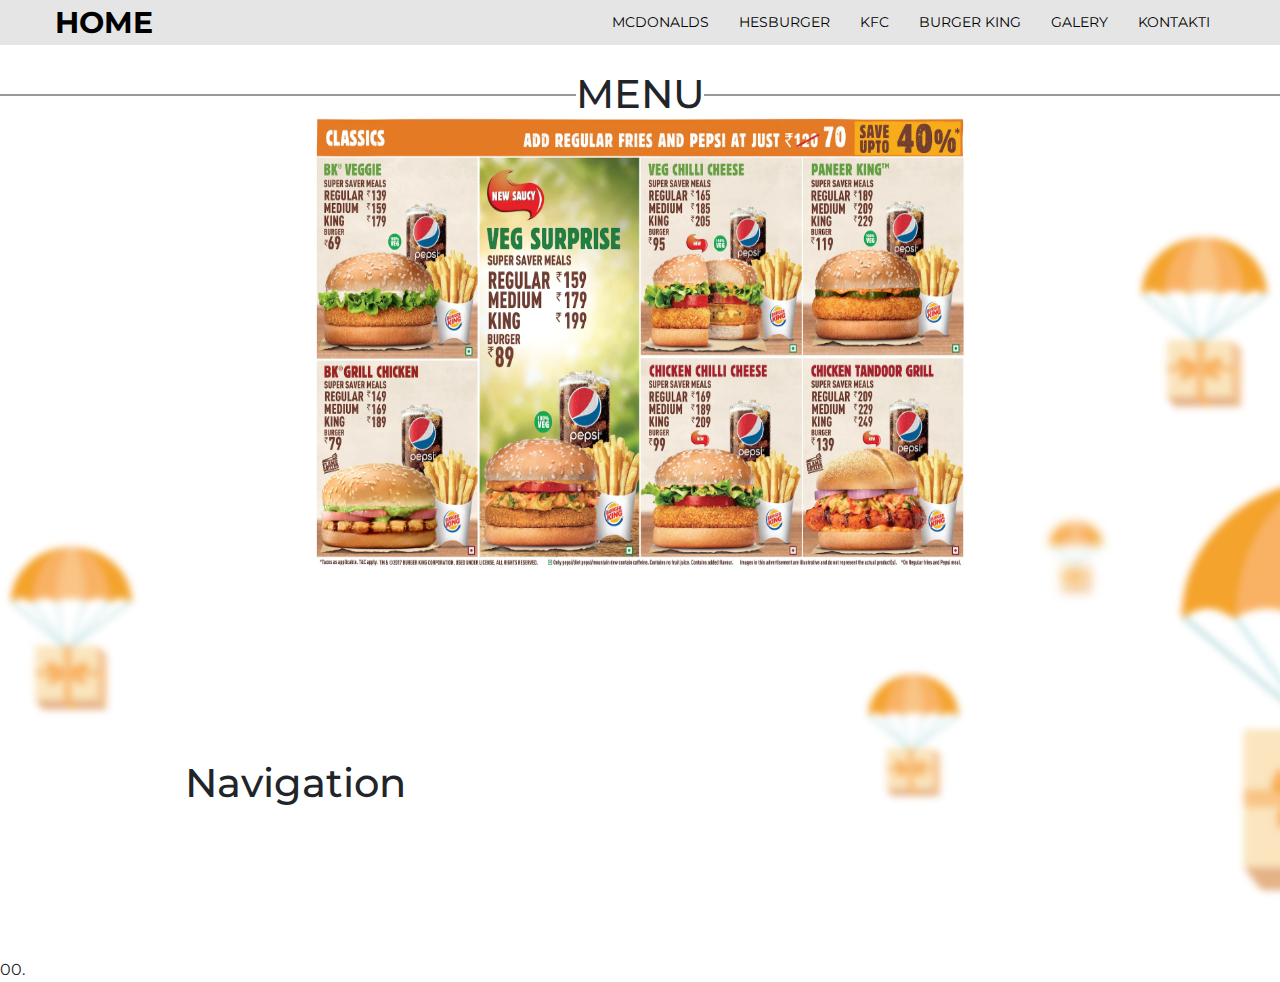
<file: BURGER KING.html>
<!DOCTYPE html>
<html lang="lv">
<html lang="en">
<head>
	<link rel="icon" type="image/png" href="galery/delivery_icon.png"/>
	<meta charset="UTF-8">
	<link rel="stylesheet" href="https://stackpath.bootstrapcdn.com/bootstrap/4.4.1/css/bootstrap.min.css" integrity="sha384-Vkoo8x4CGsO3+Hhxv8T/Q5PaXtkKtu6ug5TOeNV6gBiFeWPGFN9MuhOf23Q9Ifjh" crossorigin="anonymous">
	<link rel="stylesheet" href="css/style.css">
	<link href="https://fonts.googleapis.com/css?family=Montserrat:400,700&display=swap" rel="stylesheet">
	<title>BURGER KING</title>
</head>
<body>





<header class="header">
	<div class="container">
		<div class="header__in">
			<div class="header__logo">
				<a class="header__link" href="index.html">Home</a>
			</div>

			<nav class="nav">
				<a class="nav__link" href="McDonalds.html">McDonalds</a>
				<a class="nav__link" href="Hesburger.html">Hesburger</a>
				<a class="nav__link" href="KFC.html">KFC</a>
				<a class="nav__link" href="BURGER KING.html">BURGER KING</a>
				<a class="nav__link" href="Galery.html">Galery</a>
				<a class="nav__link" href="Kontakti.html">Kontakti</a>



			</nav>
		</div>


	</div>


</header>


<div class = "d">
	<div align="center" class="menu">
		<div class="line1"></div>
		<div class="line2"></div>
		<h1 align="center">MENU</h1>
		<img src = "galery/4.jpg"/ width="650" height="450">
	</div>
</div>
<div class="navigation">
	<h1 class="navig">Navigation</h1>
	<iframe src="https://www.google.com/maps/embed?pb=!1m18!1m12!1m3!1d49248.54807518582!2d24.14646577409063!3d56.94025336011505!2m3!1f0!2f0!3f0!3m2!1i1024!2i768!4f13.1!3m3!1m2!1s0x46eecfcdb9ff600d%3A0x8bac33a8a24c9163!2z0KHRgtGA0LjRgiDQsdGD0YDQs9C10YA!5e0!3m2!1sru!2slv!4v1574722956406!5m2!1sru!2slv" width="500" height="350" frameborder="0" style="border:0;" allowfullscreen=""></iframe>

</div>


</body>
</html>
00.
</file>
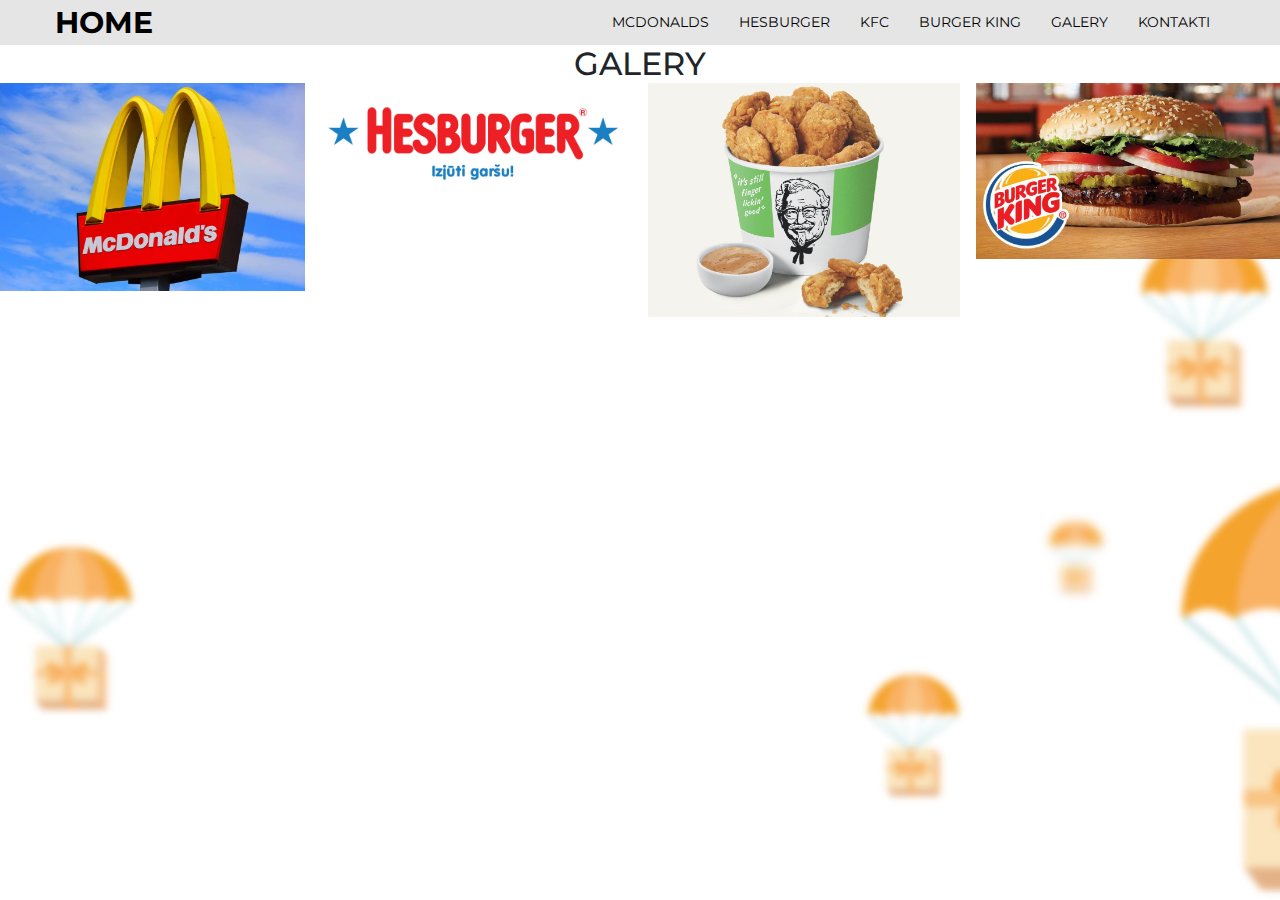
<file: Galery.html>
<!DOCTYPE html>
<html lang="lv">
<html lang="en">
<head>
  <link rel="icon" type="image/png" href="galery/delivery_icon.png"/>
  <meta charset="UTF-8">
  <link rel="stylesheet" href="https://stackpath.bootstrapcdn.com/bootstrap/4.4.1/css/bootstrap.min.css" integrity="sha384-Vkoo8x4CGsO3+Hhxv8T/Q5PaXtkKtu6ug5TOeNV6gBiFeWPGFN9MuhOf23Q9Ifjh" crossorigin="anonymous">
  <link rel="stylesheet" href="css/style.css">
  <link href="https://fonts.googleapis.com/css?family=Montserrat:400,700&display=swap" rel="stylesheet">
  <title>GALERY</title>
<script>
function openModal() {
  document.getElementById("myModal").style.display = "block";
}

function closeModal() {
  document.getElementById("myModal").style.display = "none";
}

var slideIndex = 1;
showSlides(slideIndex);

function plusSlides(n) {
  showSlides(slideIndex += n);
}

function currentSlide(n) {
  showSlides(slideIndex = n);
}

function showSlides(n) {
  var i;
  var slides = document.getElementsByClassName("mySlides");
  var dots = document.getElementsByClassName("demo");
  var captionText = document.getElementById("caption");
  if (n > slides.length) {slideIndex = 1}
  if (n < 1) {slideIndex = slides.length}
  for (i = 0; i < slides.length; i++) {
      slides[i].style.display = "none";
  }
  for (i = 0; i < dots.length; i++) {
      dots[i].className = dots[i].className.replace(" active", "");
  }
  slides[slideIndex-1].style.display = "block";
  dots[slideIndex-1].className += " active";
  captionText.innerHTML = dots[slideIndex-1].alt;
}
</script>

</head>
<body>
  
<header class="header">
  <div class="container">
    <div class="header__in">
      <div class="header__logo">
        <a class="header__link" href="index.html">Home</a>
      </div>
      <nav class="nav">
        <a class="nav__link" href="McDonalds.html">McDonalds</a>
        <a class="nav__link" href="Hesburger.html">Hesburger</a>
        <a class="nav__link" href="KFC.html">KFC</a>
        <a class="nav__link" href="BURGER KING.html">BURGER KING</a>
        <a class="nav__link" href="Galery.html">Galery</a>
        <a class="nav__link" href="Kontakti.html">Kontakti</a>

      </nav>
    </div>
  </div>
</header>


<div class="Light_box">
  <h2 style="text-align:center">Galery</h2>
</div>

<div class="row">
  <div class="column">
    <img src="galery/McDonalds.jpg" style="width:100%" onclick="openModal();currentSlide(1)" class="hover-shadow cursor">
  </div>
  <div class="column">
    <img src="galery/hesburger_logo.jpg" style="width:100%" onclick="openModal();currentSlide(2)" class="hover-shadow cursor">
  </div>
  <div class="column">
    <img src="galery/KFC.jpg" style="width:100%" onclick="openModal();currentSlide(3)" class="hover-shadow cursor">
  </div>
  <div class="column">
    <img src="galery/BURGER KING.jpg" style="width:100%" onclick="openModal();currentSlide(4)" class="hover-shadow cursor">
  </div>
</div>

<div id="myModal" class="modal">
  <span class="close cursor" onclick="closeModal()">&times;</span>
  <div class="modal-content">

    <div class="mySlides">
      <div class="numbertext">1 / 4</div>
      <img src="galery/McDonalds.jpg" style="width:100%">
    </div>

    <div class="mySlides">
      <div class="numbertext">2 / 4</div>
      <img src="galery/hesburger_logo.jpg" style="width:100%">
    </div>

    <div class="mySlides">
      <div class="numbertext">3 / 4</div>
      <img src="galery/KFC.jpg" style="width:100%">
    </div>
    
    <div class="mySlides">
      <div class="numbertext">4 / 4</div>
      <img src="galery/BURGER KING.jpg" style="width:100%">
    </div>
    
    <a class="prev" onclick="plusSlides(-1)">&#10094;</a>
    <a class="next" onclick="plusSlides(1)">&#10095;</a>

    <div class="caption-container">
      <p id="caption"></p>
    </div>


    <div class="column">
      <img class="demo cursor" src="galery/McDonalds.jpg" style="width:100%" onclick="currentSlide(1)" alt="McDonalds">
    </div>
    <div class="column">
      <img class="demo cursor" src="galery/hesburger_logo.jpg" style="width:100%" onclick="currentSlide(2)" alt="Hesburger">
    </div>
    <div class="column">
      <img class="demo cursor" src="galery/KFC.jpg" style="width:100%" onclick="currentSlide(3)" alt="KFC">
    </div>
    <div class="column">
      <img class="demo cursor" src="galery/BURGER KING.jpg" style="width:100%" onclick="currentSlide(4)" alt="BURGER KING">
    </div>
  </div>
</div>

</body>
</html>
</file>
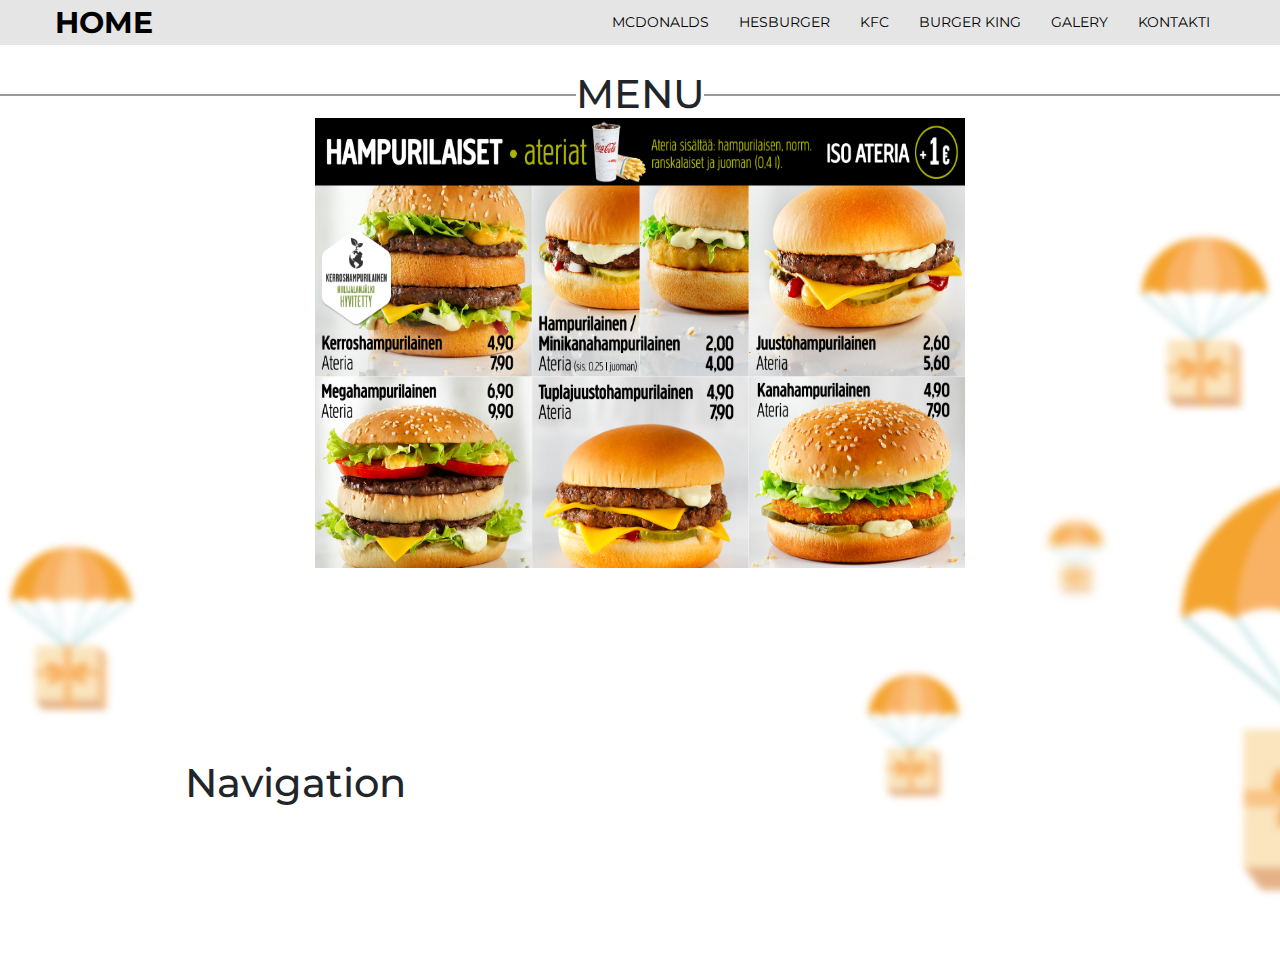
<file: Hesburger.html>
<!DOCTYPE html>
<html lang="lv">
<html lang="en">
<head>
	<link rel="icon" type="image/png" href="galery/delivery_icon.png"/>
	<meta charset="UTF-8">
	<link rel="stylesheet" href="https://stackpath.bootstrapcdn.com/bootstrap/4.4.1/css/bootstrap.min.css" integrity="sha384-Vkoo8x4CGsO3+Hhxv8T/Q5PaXtkKtu6ug5TOeNV6gBiFeWPGFN9MuhOf23Q9Ifjh" crossorigin="anonymous">
	<link rel="stylesheet" href="css/style.css">
	<link href="https://fonts.googleapis.com/css?family=Montserrat:400,700&display=swap" rel="stylesheet">
	<title>HESBURGER</title>
</head>
<body>





<header class="header">
	<div class="container">
		<div class="header__in">
			<div class="header__logo">
				<a class="header__link" href="index.html">Home</a>
			</div>

			<nav class="nav">
				<a class="nav__link" href="McDonalds.html">McDonalds</a>
				<a class="nav__link" href="Hesburger.html">Hesburger</a>
				<a class="nav__link" href="KFC.html">KFC</a>
				<a class="nav__link" href="BURGER KING.html">BURGER KING</a>
				<a class="nav__link" href="Galery.html">Galery</a>
				<a class="nav__link" href="Kontakti.html">Kontakti</a>


			</nav>
		</div>


	</div>


</header>


<div class = "d">
	<div align="center" class="menu">
		<div class="line1"></div>
		<div class="line2"></div>
		<h1 align="center">MENU</h1>
		<img src = "galery/2.jpg"/ width="650" height="450">
	</div>
</div>
<div class="navigation">
	<h1 class="navig">Navigation</h1>
	<iframe src="https://www.google.com/maps/embed?pb=!1m18!1m12!1m3!1d2175.0228422756927!2d24.114874916123522!3d56.9655412052735!2m3!1f0!2f0!3f0!3m2!1i1024!2i768!4f13.1!3m3!1m2!1s0x46eecfc7f75799bb%3A0x359dbc7d75e78f44!2sHesburger!5e0!3m2!1sru!2slv!4v1574722455959!5m2!1sru!2slv" width="500" height="350" frameborder="0" style="border:0;" allowfullscreen=""></iframe>

</div>


</body>
</html>
</file>
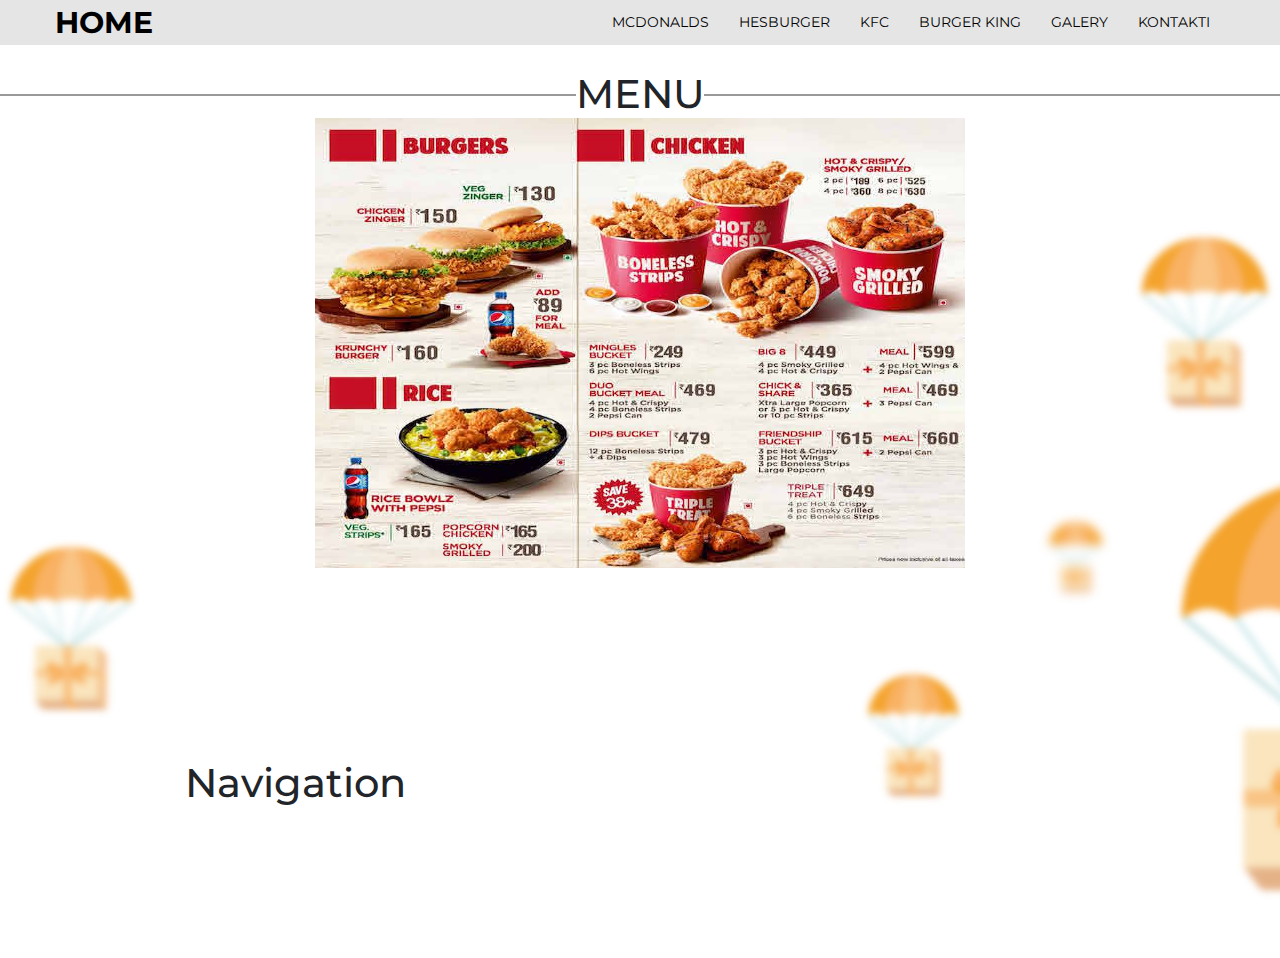
<file: KFC.html>
<!DOCTYPE html>
<html lang="lv">
<html lang="en">
<head>
	<link rel="icon" type="image/png" href="galery/delivery_icon.png"/>
	<meta charset="UTF-8">
	<link rel="stylesheet" href="https://stackpath.bootstrapcdn.com/bootstrap/4.4.1/css/bootstrap.min.css" integrity="sha384-Vkoo8x4CGsO3+Hhxv8T/Q5PaXtkKtu6ug5TOeNV6gBiFeWPGFN9MuhOf23Q9Ifjh" crossorigin="anonymous">
	<link rel="stylesheet" href="css/style.css">
	<link href="https://fonts.googleapis.com/css?family=Montserrat:400,700&display=swap" rel="stylesheet">
	<title>KFC</title>
</head>
<body>




<header class="header">
	<div class="container">
		<div class="header__in">
			<div class="header__logo">
				<a class="header__link" href="index.html">Home</a>
			</div>

			<nav class="nav">
				<a class="nav__link" href="McDonalds.html">McDonalds</a>
				<a class="nav__link" href="Hesburger.html">Hesburger</a>
				<a class="nav__link" href="KFC.html">KFC</a>
				<a class="nav__link" href="BURGER KING.html">BURGER KING</a>
				<a class="nav__link" href="Galery.html">Galery</a>
				<a class="nav__link" href="Kontakti.html">Kontakti</a>



			</nav>
		</div>


	</div>


</header>


<div class = "d">
	<div align="center" class="menu">
		<div class="line1"></div>
		<div class="line2"></div>
		<h1 align="center">MENU</h1>
		<img src = "galery/3.jpg"/ width="650" height="450">
	</div>
</div>
<div class="navigation">
	<h1 class="navig">Navigation</h1>
	<iframe src="https://www.google.com/maps/embed?pb=!1m18!1m12!1m3!1d2176.0851842291427!2d24.11061041612296!3d56.947341806696414!2m3!1f0!2f0!3f0!3m2!1i1024!2i768!4f13.1!3m3!1m2!1s0x46eecfd417be5f83%3A0x2bcbf51d04e9c2ed!2sKFC!5e0!3m2!1sru!2slv!4v1574722733028!5m2!1sru!2slv" width="500" height="350" frameborder="0" style="border:0;" allowfullscreen=""></iframe>

</div>


</body>
</html>
</file>
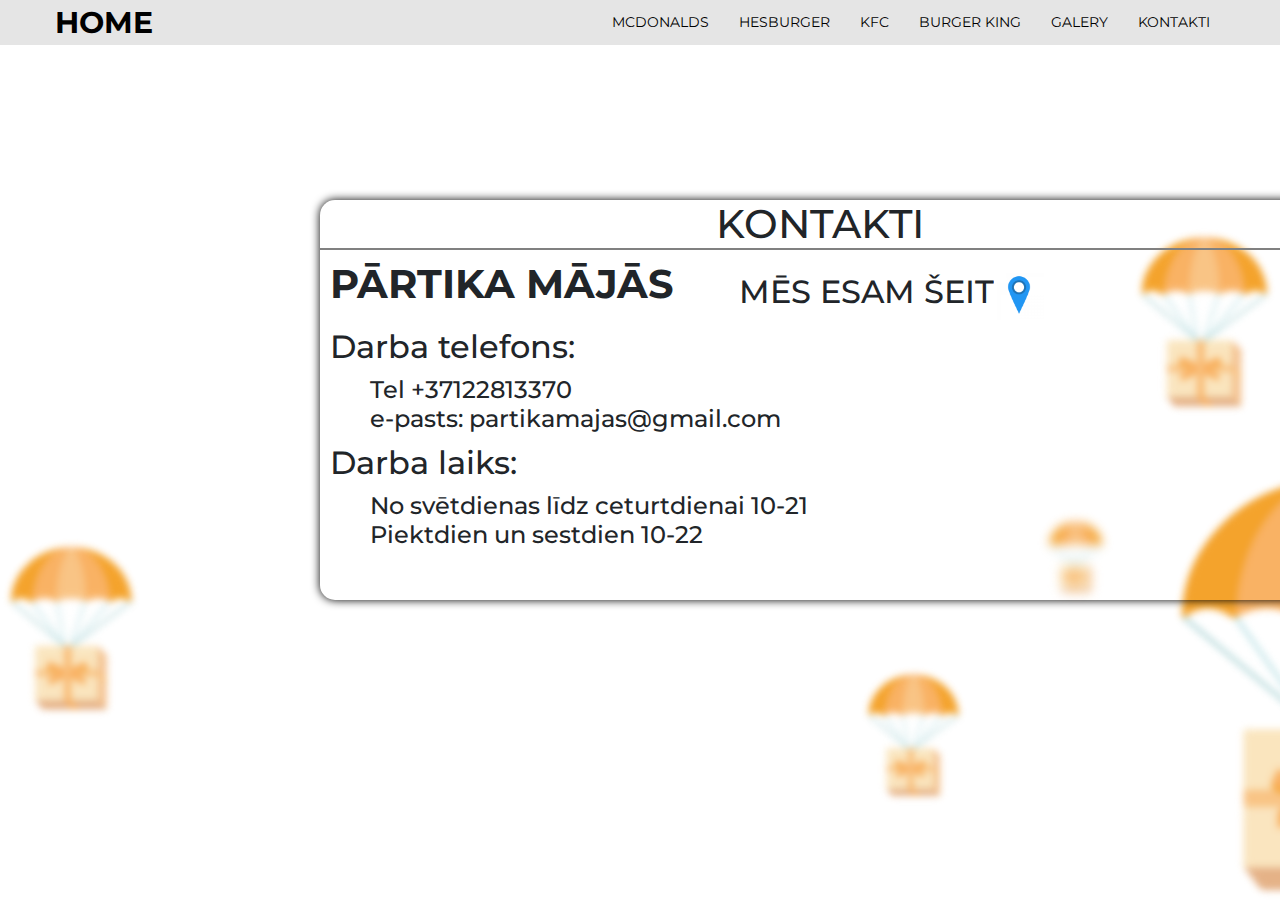
<file: Kontakti.html>
<!DOCTYPE html>
<html lang="lv">
<html lang="en">
<head>
  <link rel="icon" type="image/png" href="galery/delivery_icon.png"/>
  <meta charset="UTF-8">
  <link rel="stylesheet" href="https://stackpath.bootstrapcdn.com/bootstrap/4.4.1/css/bootstrap.min.css" integrity="sha384-Vkoo8x4CGsO3+Hhxv8T/Q5PaXtkKtu6ug5TOeNV6gBiFeWPGFN9MuhOf23Q9Ifjh" crossorigin="anonymous">
  <link rel="stylesheet" href="css/style.css">
  <link href="https://fonts.googleapis.com/css?family=Montserrat:400,700&display=swap" rel="stylesheet">
  <title>KONTAKTI</title>
</head>
<body>

<header class="header">
  <div class="container">
    <div class="header__in">
      <div class="header__logo">
        <a class="header__link" href="index.html">Home</a>
      </div>
      <nav class="nav">
        <a class="nav__link" href="McDonalds.html">McDonalds</a>
        <a class="nav__link" href="Hesburger.html">Hesburger</a>
        <a class="nav__link" href="KFC.html">KFC</a>
        <a class="nav__link" href="BURGER KING.html">BURGER KING</a>
        <a class="nav__link" href="Galery.html">Galery</a>
        <a class="nav__link" href="Kontakti.html">Kontakti</a>

      </nav>
    </div>
  </div>
</header>

<div class="block"><h1 align="center" style="text-transform: uppercase;">Kontakti</h1>
  <div class="block__line"></div>
  <div class="raksturojums">
    <div class="were_we">
      <h2 align="center">MĒS ESAM ŠEIT<img src="galery/marker.jpg" width="50" height="50"></h2>
      <iframe src="https://www.google.com/maps/embed?pb=!1m18!1m12!1m3!1d34801.77444996352!2d24.19049698096853!3d56.96403274311969!2m3!1f0!2f0!3f0!3m2!1i1024!2i768!4f13.1!3m3!1m2!1s0x0%3A0xc8fb1f01ca0c94ef!2sRegus%20-%20Riga%2C%20Terbatas%20Latvian!5e0!3m2!1sru!2slv!4v1576450221493!5m2!1sru!2slv" width="400" height="250" frameborder="0" style="border:0;" allowfullscreen=""></iframe>
    </div>
    <h1 style="padding: 10px;"><b>PĀRTIKA MĀJĀS</b></h1>
    <h2 aligin="left" style=" padding: 10px;">Darba telefons:</h2>
    <h4 style="margin-left: 50px;">Tel +37122813370</h4>
    <h4 style="margin-left: 50px;">e-pasts: partikamajas@gmail.com</h4>
    <h2 style="padding: 10px;">Darba laiks:</h2>
    <h4 style="margin-left: 50px;">No svētdienas līdz ceturtdienai 10-21</h4>
    <h4 style="margin-left: 50px;">Piektdien un sestdien 10-22</h4>
</div>
</div>


</body>
</html>
</file>
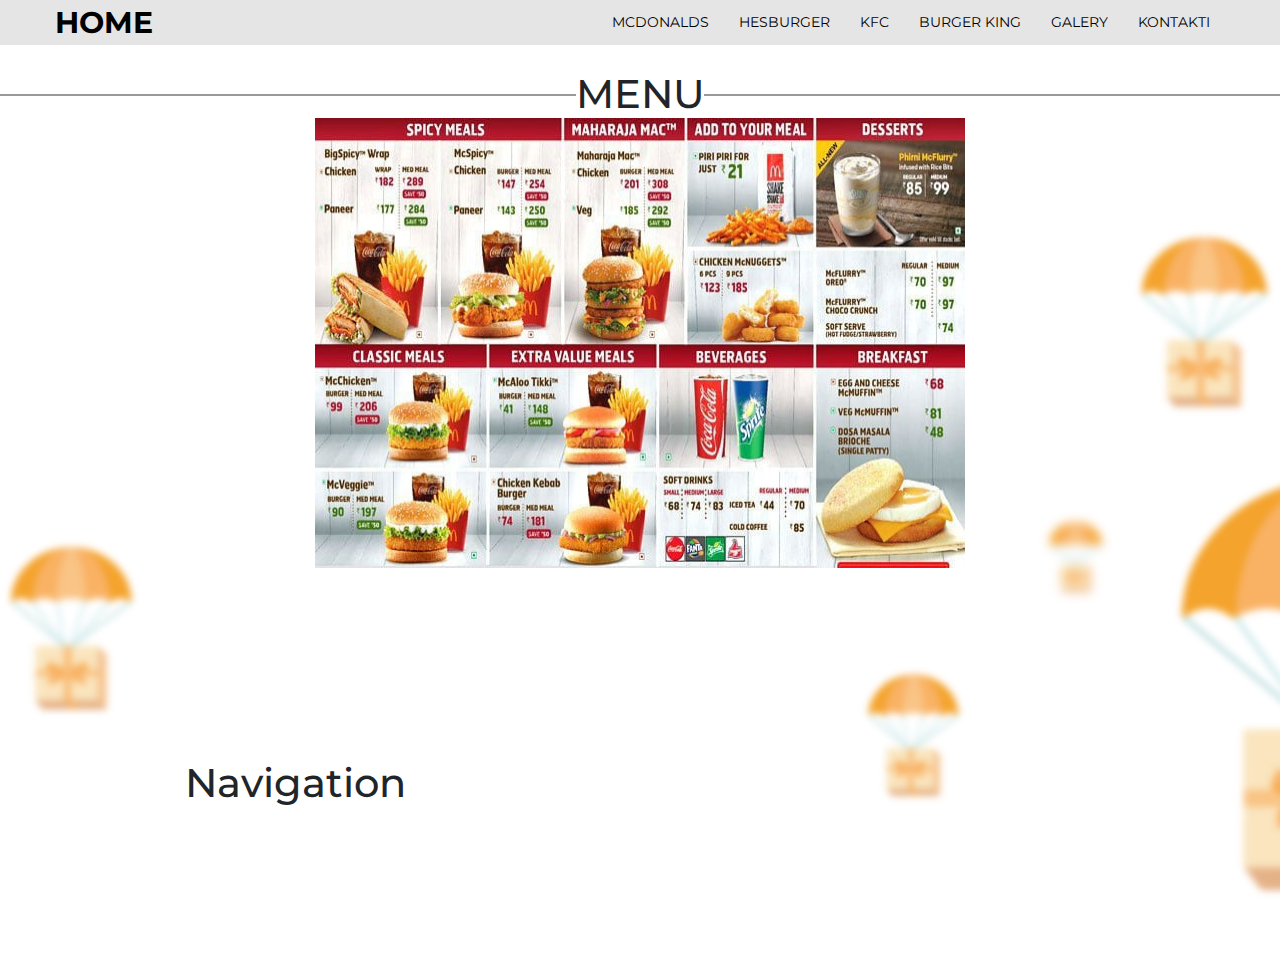
<file: McDonalds.html>
<!DOCTYPE html>
<html lang="lv">
<html lang="en">
<head>
	<link rel="icon" type="image/png" href="galery/delivery_icon.png"/>
	<meta charset="UTF-8">
	<link rel="stylesheet" href="https://stackpath.bootstrapcdn.com/bootstrap/4.4.1/css/bootstrap.min.css" integrity="sha384-Vkoo8x4CGsO3+Hhxv8T/Q5PaXtkKtu6ug5TOeNV6gBiFeWPGFN9MuhOf23Q9Ifjh" crossorigin="anonymous">
	<link rel="stylesheet" href="css/style.css">
	<link href="https://fonts.googleapis.com/css?family=Montserrat:400,700&display=swap" rel="stylesheet">
	<title>MCDONALDS</title>
</head>
<body>



<header class="header">
	<div class="container">
		<div class="header__in">
			<div class="header__logo">
				<a class="header__link" href="index.html">Home</a>
			</div>

			<nav class="nav">
				<a class="nav__link" href="McDonalds.html">McDonalds</a>
				<a class="nav__link" href="Hesburger.html">Hesburger</a>
				<a class="nav__link" href="KFC.html">KFC</a>
				<a class="nav__link" href="BURGER KING.html">BURGER KING</a>
				<a class="nav__link" href="Galery.html">Galery</a>
				<a class="nav__link" href="Kontakti.html">Kontakti</a>



			</nav>
		</div>


	</div>


</header>

<div class = "d">
	<div align="center" class="menu">
		<div class="line1"></div>
		<div class="line2"></div>
		<h1 align="center">MENU</h1>
		<img src = "galery/1.jpg"/ width="650" height="450">
	</div>
</div>
<div class="navigation">
	<h1 class="navig">Navigation</h1>
	<iframe align="right" src="https://www.google.com/maps/embed?pb=!1m18!1m12!1m3!1d34800.32362633727!2d24.082044343361204!3d56.96558601001518!2m3!1f0!2f0!3f0!3m2!1i1024!2i768!4f13.1!3m3!1m2!1s0x0%3A0x25a3f8d37d60fc9f!2z0JzQsNC60LTQvtC90LDQu9C00YE!5e0!3m2!1sru!2slv!4v1574722546083!5m2!1sru!2slv" width="500" height="350" frameborder="0" style="border:0;" allowfullscreen=""></iframe>

</div>


</body>
</html>
</file>
<file: css/style.css>
body{
	margin: 0;
	font-family: 'Montserrat', sans-serif;
	background-image: url(../galery/background.png);
    background-position: center center;
    background-repeat: no-repeat;
    background-attachment: fixed;
    background-size: cover;
}

*,
*:before,
*:after{
	box-sizing: border-box;
}

h1, h2, h3, h4, h5, h6{
	margin: 0;

}


.container{
	width: 100%;
	max-width: 1200px;
	margin: 0 auto;
}
.header {
	position: absolute;
	top: 0;
	left: 0;
	right: 0;
	z-index: 1000;
	background:#e5e5e5;
	margin: 0 auto;
}
.header__in{
	display: flex;
	justify-content: space-between;
	align-items: center;
}

.header__logo {
	font-size: 30px;
	font-weight: 700;
	color:black;
	text-transform: uppercase;

}

.header_logo_picture{

}

.header__link{
	color:black;
}
.header__link:hover{
	color: black;
	text-decoration:none;
}

.nav {
	font-size: 14px;
	text-transform: uppercase;
	vertical-align: top;
	color: black;

}

.nav__link{
	color: black;
	transition: color .2s linear;
	margin: 0 15px;

}
.nav__link:hover{
	color: #fce38a;
	text-decoration:none;
	
}

.grid-container {

	display: grid;
}
.d {
	margin-top: 70px;
	display: flex;
 	align-items: center;
 	justify-content: center;
}

.navigation{
	margin-top: 40px;
	display: flex;
 	align-items: center;
 	justify-content: center;

}

.navig{
	margin-right: 190px;
}
.menu{
	width: 100%;
}

table {
	margin-top: 10px;
}

.par_mums{
	margin-top: 50px;
	margin-bottom: 20px;
	font-size: 72px;
	color: black;
	text-align: center;
}

.raksturojums {

}

.vid{
	padding: 10px;
}

.liderboard{
	font-size: 50px;
	text-transform: uppercase;
}

.grafiks{

}

.line1{
	margin-top: 24px;
	position: absolute;
	width: 45%;

	border-top: 2px solid #999999;
}

.line2{
	margin-top: 24px;
	margin-left: 55%;
	width: 45%;
	position: absolute;

	border-top: 2px solid #999999;
}

.row > .column {
  	padding: 0 8px;
}

.row:after {
  	content: "";
  	display: table;
  	clear: both;
}

/* Create four equal columns that floats next to eachother */
.column {
  	float: left;
  	width: 25%;
}

/* The Modal (background) */
.modal {
  	display: none;
  	position: fixed;
  	z-index: 1;
  	padding-top: 100px;
  	left: 0;
  	top: 0;
  	width: 100%;
  	height: 100%;
  	overflow: auto;
  	background-color: black;
}

/* Modal Content */
.modal-content {
  	position: relative;
 	 background-color: #fefefe;
 	 margin: auto;
	 padding: 0;
	 width: 90%;
 	 max-width: 1200px;
}

/* The Close Button */
.close {
 	 color: white;
 	 position: absolute;
 	 top: 10px;
 	 right: 25px;
 	 font-size: 35px;
	 font-weight: bold;
}

.close:hover,
.close:focus {
 	color: #999;
 	text-decoration: none;
 	cursor: pointer;
}

/* Hide the slides by default */
.mySlides {
  	display: none;
}

/* Next & previous buttons */
.prev,
.next {

 	cursor: pointer;
 	position: absolute;
 	top: 50%;
  	width: auto;
 	padding: 16px;
 	margin-top: -50px;
 	color: white;
 	font-weight: bold;
 	font-size: 20px;
 	transition: 0.6s ease;
 	border-radius: 0 3px 3px 0;
 	user-select: none;
 	-webkit-user-select: none;
}

/* Position the "next button" to the right */
.next {
  	right: 0;
  	border-radius: 3px 0 0 3px;
}

/* On hover, add a black background color with a little bit see-through */
.prev:hover,
.next:hover {
  	background-color: rgba(0, 0, 0, 0.8);
}

/* Number text (1/3 etc) */
.numbertext {
  	color: #f2f2f2;
  	font-size: 12px;
  	padding: 8px 12px;
  	position: absolute;
  	top: 0;
}

/* Caption text */
.caption-container {
  	text-align: center;
  	background-color: black;
  	padding: 2px 16px;
  	color: white;
}

img.demo {
  	opacity: 0.6;
}

.active,
.demo:hover {
  	opacity: 1;
}

img.hover-shadow {
  	transition: 0.3s;
}

.hover-shadow:hover {
  	box-shadow: 0 4px 8px 0 rgba(0, 0, 0, 0.2), 0 6px 20px 0 rgba(0, 0, 0, 0.19);
}

.Light_box{
	margin-top: 45px;
	text-transform: uppercase;
}

.block{
	margin: 25%;
	margin-top: 200px;
	height: 400px;
	width: 1000px;
	border-radius: 15px;
	box-shadow: 0 0 10px #000;


}

.block__line{
	border-top: 2px solid gray;
}

.were_we{
	margin-top: 20px;
	margin-left: 29%;
	position: absolute;
}
</file>
